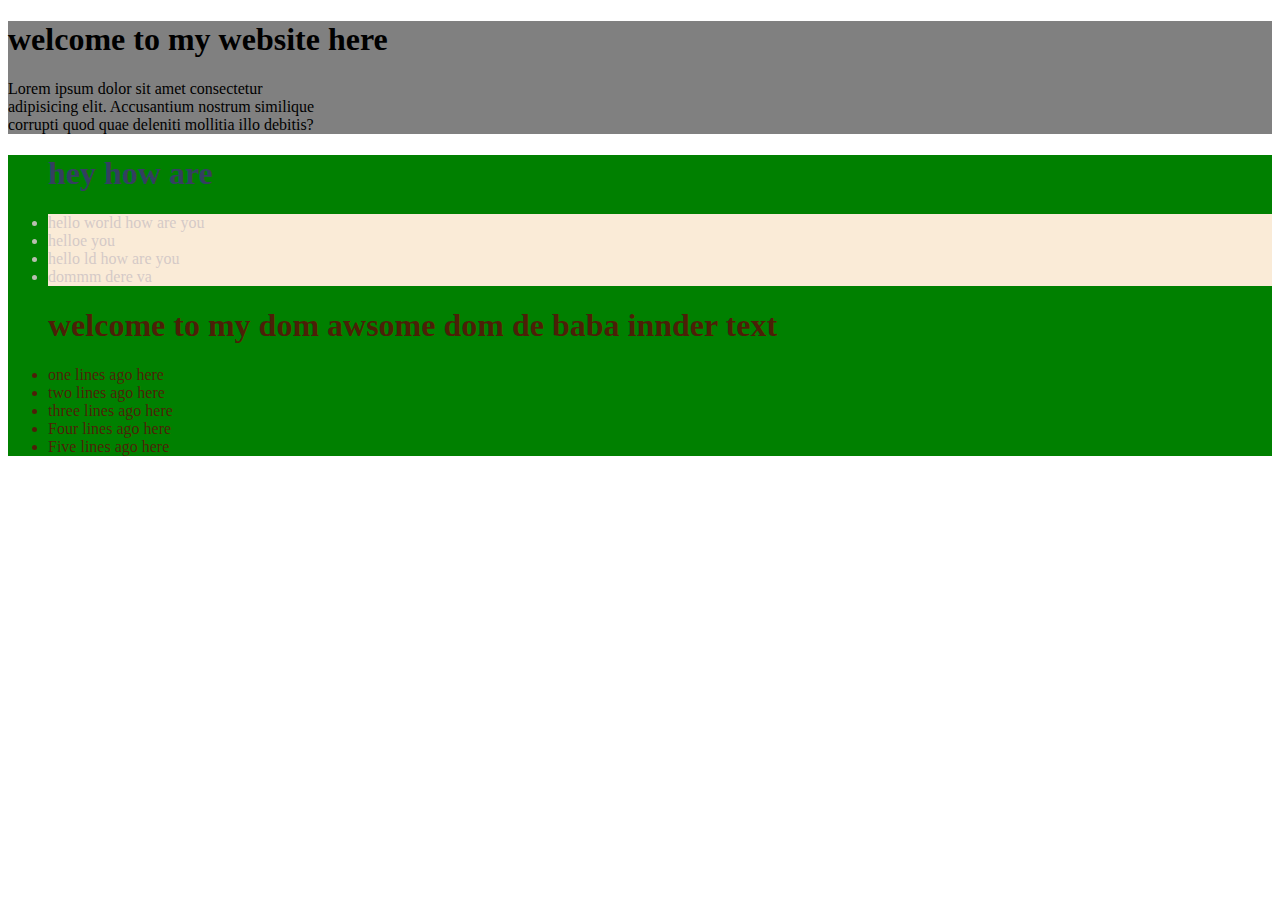
<file: tourOfDom.html>
<!DOCTYPE html>
<html lang="en">

<head>
    <meta charset="UTF-8">
    <meta http-equiv="X-UA-Compatible" content="IE=edge">
    <meta name="viewport" content="width=device-width, initial-scale=1.0">
    <title>tour of dom </title>
    <link rel="stylesheet" href="./style.css">
</head>

<body>

    <header>
        <h1> welcome to my website here </h1>
        <p>
            Lorem ipsum dolor sit amet consectetur <br>
            adipisicing elit. Accusantium nostrum similique <br>
            corrupti quod quae deleniti mollitia illo debitis?</p>

    </header>
    <main>
        <section>
            <ul>
                <h1 id="tit">
                    hey how are
                </h1>
                <li class="importent-places">hello world how are you </li>
                <li class="importent-places">helloe you </li>
                <li class="importent-places">hello ld how are you </li>
                <li class="importent-places">dommm dere va </li>
            </ul>

        </section>

        <section>
            <ul>
                <h1 id="place-title">
                    welcome to my dom awsome dom de baba innder text
                </h1>
                <li>one lines ago here </li>
                <li>two lines ago here </li>
                <li>three lines ago here </li>
                <li>Four lines ago here </li>
                <li>Five lines ago here </li>
            </ul>
        </section>
    </main>


</body>
<script src="./js.js"></script>



</html>
</file>
<file: style.css>
header {
    background-color: gray;
    /* color: aliceblue; */
}
    main {
background-color: green;
color: rgba(98, 5, 10, 0.79);

}
#tit{
 color: rgba(94, 13, 171, 0.584);  
}


.importent-places{

    color: rgba(207, 197, 197, 0.894);
    background-color: antiquewhite;
}
</file>
